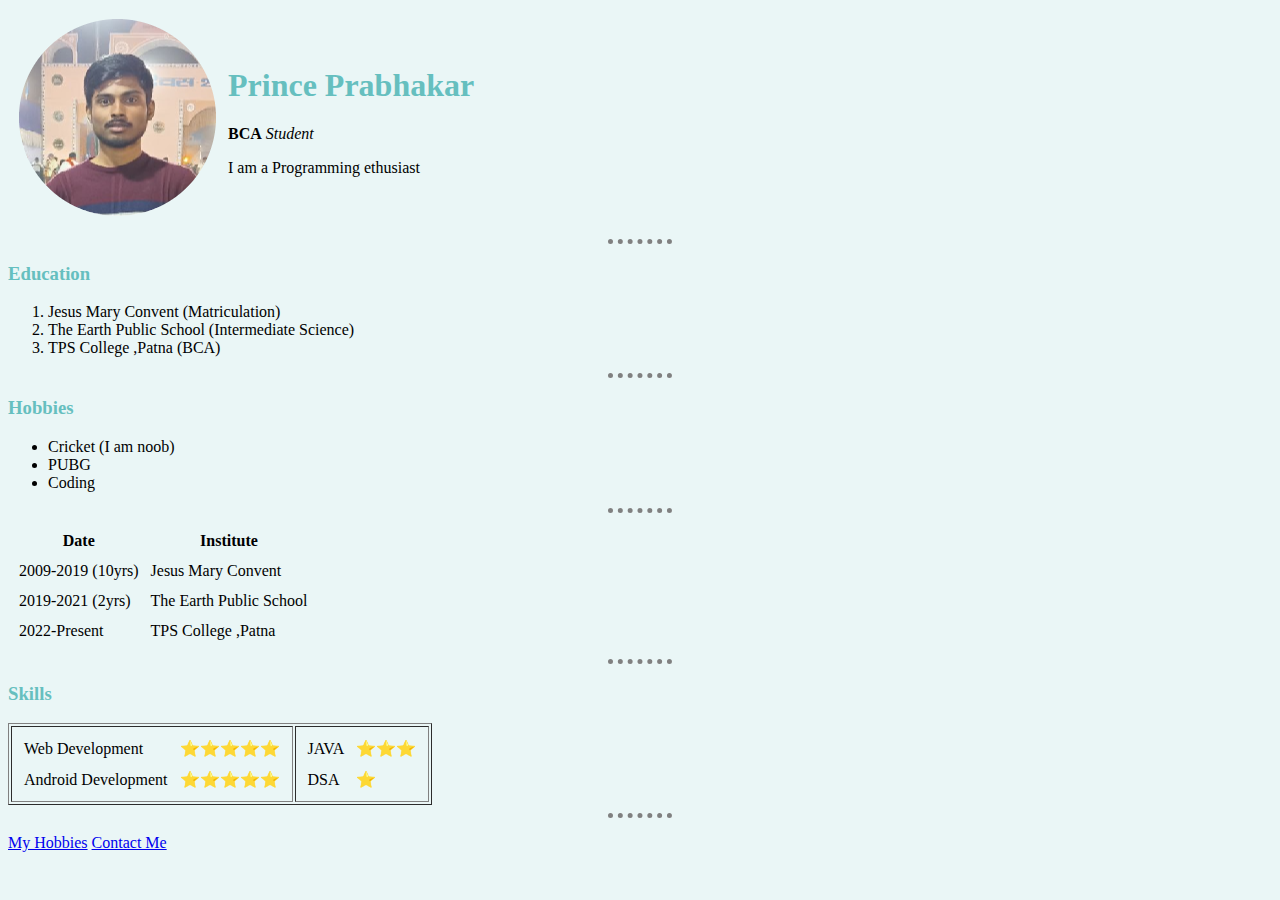
<file: index.html>
<!DOCTYPE html>
<html lang="en">
    <head>
        <title>Prabhakar's Personal Website</title>
        <meta charset="utf-8">
        <meta name="viewport" content="width=device-width,initial-scale=1.0">
        <link href="css/styles.css" rel="stylesheet" type="text/css">
        <link rel="icon" href="favicon.ico" type="image/x-icon">
    </head>
    <body>
        <table cellspacing="10">
            <tr>
                <td><img src="Prabhakar.png" alt="profile pic"></td>
                <td> 
                    <h1>Prince Prabhakar</h1>
                    <p><strong>BCA</strong> <em>Student</em></p>
                    <p>I am a Programming ethusiast</p>
                </td>
            </tr>
        </table>
        
        <hr>

        <h3>Education</h3>
        <ol>
            <li>Jesus Mary Convent (Matriculation)</li>
            <li>The Earth Public School (Intermediate Science)</li>
            <li>TPS College ,Patna (BCA)</li>
        </ol>

        <hr>

        <h3>Hobbies</h3>
        <ul>
            <li>Cricket (I am noob)</li>
            <li>PUBG</li>
            <li>Coding</li>
        </ul>

        <hr>

        <table cellspacing="10">
            <thead><tr> <th>Date</th> <th>Institute</th> </tr></thead>
            <tr><td>2009-2019 (10yrs)</td><td>Jesus Mary Convent</td></tr>
            <tr><td>2019-2021 (2yrs)</td><td>The Earth Public School</td></tr>
            <tr><td>2022-Present</td><td>TPS College ,Patna</td></tr>
        </table>

        <hr>

        <h3>Skills</h3>
        <table border="1">
            <tr>
                <td>
                    <table cellspacing="10px">
                        <tr><td>Web Development</td><td>&#11088;&#11088;&#11088;&#11088;&#11088;</td></tr>
                        <tr><td>Android Development</td><td>&#11088;&#11088;&#11088;&#11088;&#11088;</td></tr>
                    </table>
                </td>
                <td>
                    <table cellspacing="10px">
                        <tr><td>JAVA</td><td>&#11088;&#11088;&#11088;</td></tr>
                        <tr><td>DSA</td><td>&#11088;</td></tr>
                    </table>
                </td>
            </tr>
        </table>
        <hr>
        <p><a href="Hobbies.html">My Hobbies</a>  <a href="contact-me.html">Contact Me</a></p>
    </body>
</html>
</file>
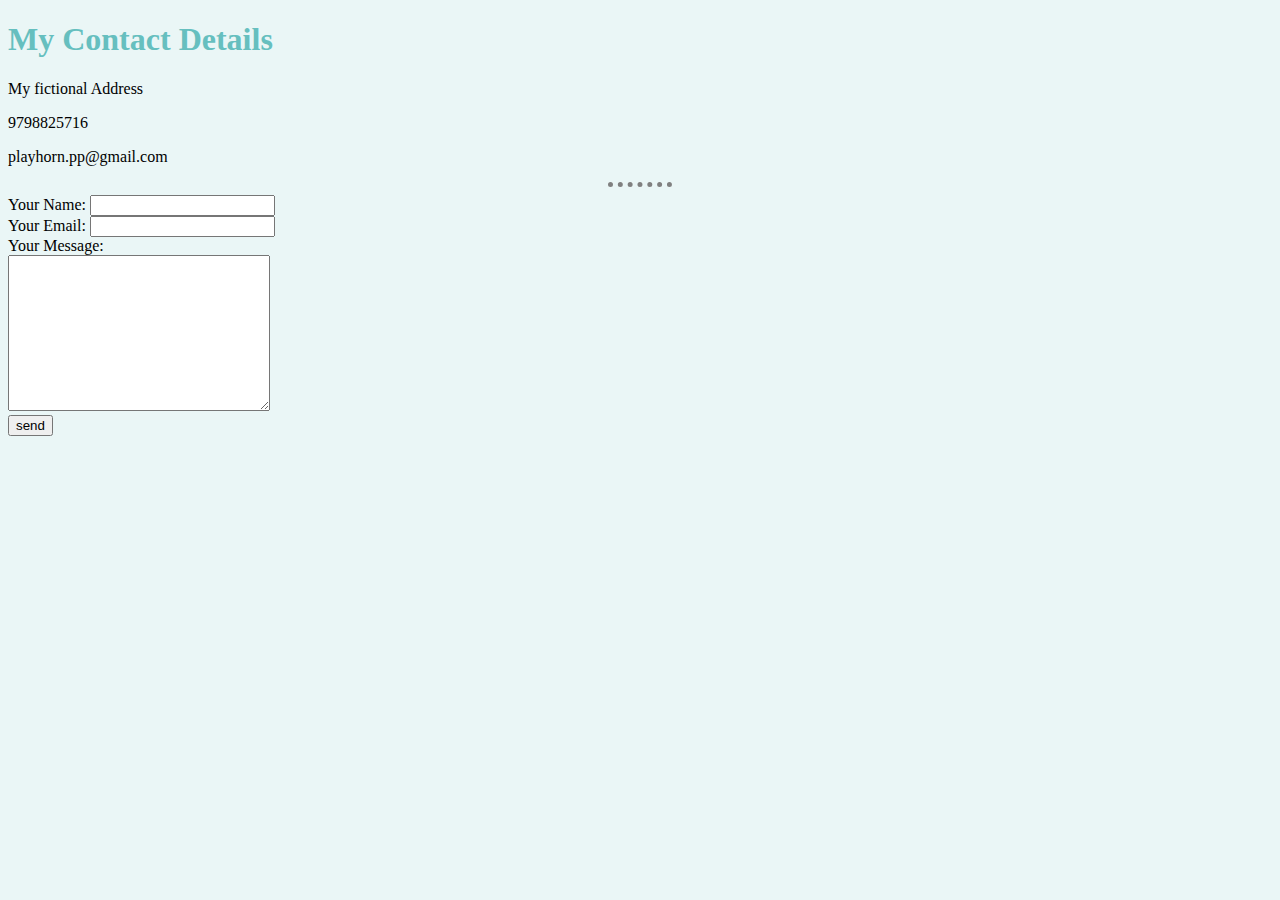
<file: contact-me.html>
<!DOCTYPE html>
<html lang="en">
    <head>
        <title>Contact Me</title>
        <meta charset="utf-8">
        <meta name="viewport" content="width=device-width,initial-scale=1.0">
        <link rel="stylesheet" href="css/styles.css">  
        <link rel="icon" href="favicon.ico" type="image/x-icon">
    </head>
    <body>
        <h1>My Contact Details</h1>
        <p>My fictional Address</p>
        <p>9798825716</p>
        <p>playhorn.pp@gmail.com</p>
        <hr>
        <form action="mailto:playhorn.pp@gmail.com" method="post" enctype="text/plain">
            <label>Your Name:</label>
            <input type="text" name="your-name"><br>
            <label>Your Email:</label>
            <input type="email" name="your-email"><br>
            <label>Your Message:</label><br>
            <textarea name="your-message" rows="10" cols="30"></textarea><br>
            <button type="submit">send</button>

        </form>
    </body>
</html>
</file>
<file: css/styles.css>
body {
    background-color:#EAF6F6;
}
hr {
    height: 0px;
    border-style: none;
    border-top-style: dotted;
    border-width: 5px;
    border-color: grey;
    width: 5%;

}
h1,h3 {
    color: #66BfBf;
}
</file>
